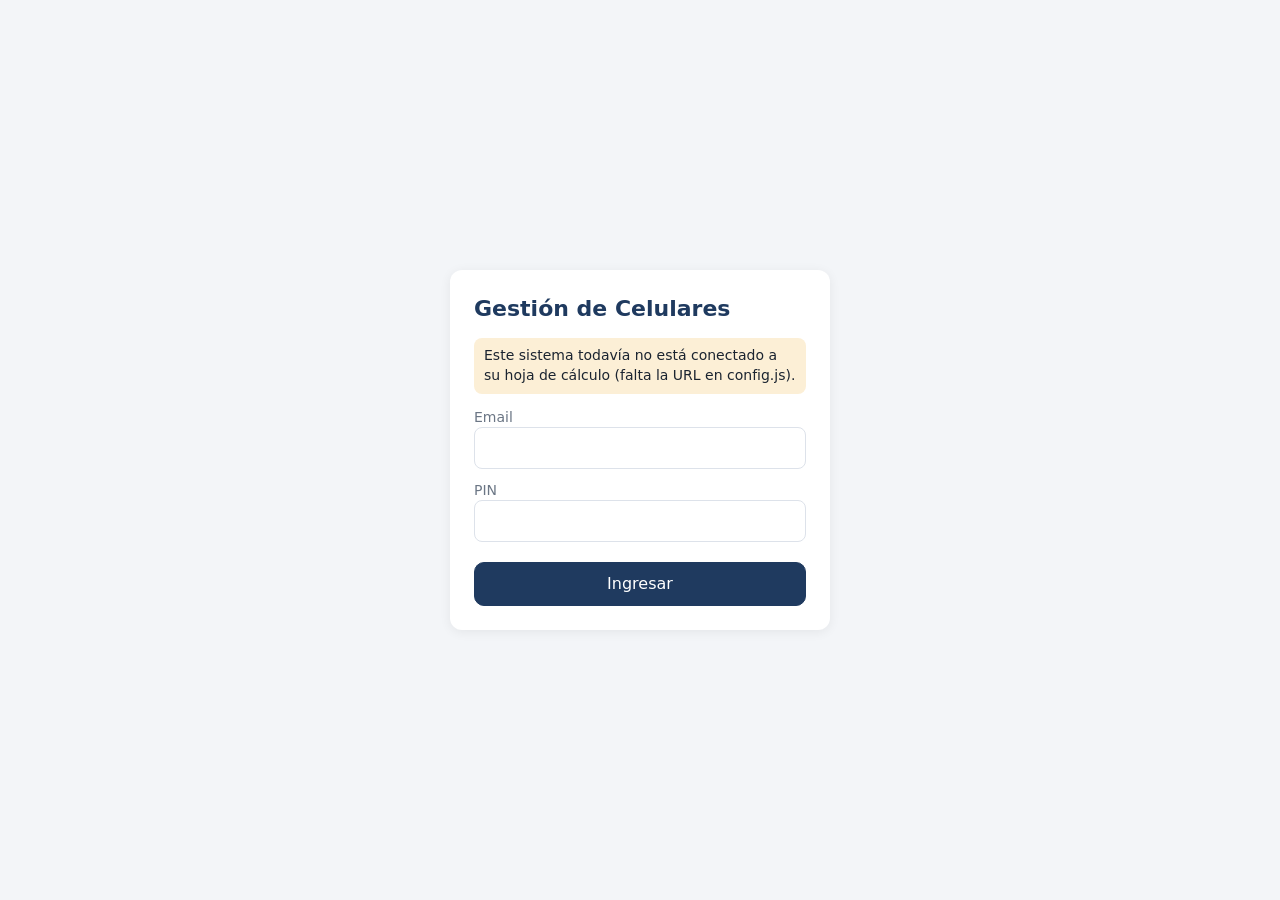
<file: index.html>
<!DOCTYPE html>
<html lang="es">
<head>
  <meta charset="UTF-8" />
  <meta name="viewport" content="width=device-width, initial-scale=1.0, viewport-fit=cover" />
  <meta name="theme-color" content="#1f3a5f" />
  <title>Gestión de Celulares</title>
  <link rel="stylesheet" href="css/app.css" />
</head>
<body>
  <div id="login" hidden>
    <form id="form-login" autocomplete="on">
      <h1>Gestión de Celulares</h1>
      <p id="login-aviso" class="aviso" hidden></p>
      <label>Email<input type="email" id="login-email" autocomplete="username" required /></label>
      <label>PIN<input type="password" id="login-pin" inputmode="numeric" autocomplete="current-password" required /></label>
      <button type="submit" class="btn primario">Ingresar</button>
      <p id="login-error" class="error" hidden></p>
    </form>
  </div>

  <div id="app" hidden>
    <header id="barra">
      <button id="atras" class="icono" hidden aria-label="Volver">‹</button>
      <h1 id="titulo">Inicio</h1>
      <span id="usuario"></span>
    </header>
    <main id="contenido"></main>
    <nav id="tabs"></nav>
  </div>
  <div id="capas"></div>

  <script src="config.js"></script>
  <script src="js/core/util.js"></script>
  <script src="js/core/api.js"></script>
  <script src="js/core/ui.js"></script>
  <script src="js/core/app.js"></script>
  <script src="js/pantallas/inicio.js"></script>
  <script src="js/pantallas/equipo.js"></script>
  <script src="js/pantallas/vender.js"></script>
  <script src="js/pantallas/clientes.js"></script>
  <script src="js/pantallas/cartera.js"></script>
  <script src="js/pantallas/taller.js"></script>
  <script src="js/pantallas/ordenes.js"></script>
  <script src="js/pantallas/repuestos.js"></script>
  <script src="js/pantallas/dinero.js"></script>
  <script src="js/pantallas/mas.js"></script>
  <script>App.iniciar();</script>
</body>
</html>
</file>
<file: css/app.css>
:root{--az:#1f3a5f;--az2:#2d5a94;--fondo:#f3f5f8;--tarj:#fff;--txt:#1b2430;--gris:#6b7685;--linea:#dde2ea;--ok:#1d8a4a;--mal:#c0392b;--aviso:#b9770e;--rad:12px}
*{box-sizing:border-box}
html{-webkit-text-size-adjust:100%}
body{margin:0;font:16px/1.4 system-ui,-apple-system,Segoe UI,Roboto,sans-serif;background:var(--fondo);color:var(--txt)}
body.con-modal{overflow:hidden}
h1,h2,h3{margin:0}
a{color:var(--az2)}
#login{min-height:100vh;display:flex;align-items:center;justify-content:center;padding:16px}
#login form{background:var(--tarj);border-radius:var(--rad);padding:24px;width:100%;max-width:380px;box-shadow:0 2px 12px #0001}
#login h1{font-size:22px;margin-bottom:12px;color:var(--az)}
#login label{display:block;margin:12px 0 4px;font-size:14px;color:var(--gris)}
#login button{width:100%;margin-top:16px}
#barra{position:sticky;top:0;z-index:5;background:var(--az);color:#fff;display:flex;align-items:center;gap:8px;padding:10px 12px;padding-top:calc(10px + env(safe-area-inset-top))}
#barra h1{font-size:18px;flex:1;white-space:nowrap;overflow:hidden;text-overflow:ellipsis}
#barra #usuario{font-size:13px;opacity:.85}
#barra .icono{color:#fff;font-size:26px;line-height:1;padding:0 6px}
#contenido{padding:12px 12px 90px;max-width:900px;margin:0 auto}
#tabs{position:fixed;bottom:0;left:0;right:0;background:#fff;border-top:1px solid var(--linea);display:flex;z-index:5;padding-bottom:env(safe-area-inset-bottom)}
#tabs a{flex:1;text-align:center;padding:7px 2px;text-decoration:none;color:var(--gris);font-size:12px;display:flex;flex-direction:column;align-items:center}
#tabs a .ico{font-size:20px;line-height:1.1}
#tabs a.activa{color:var(--az);font-weight:600}
input,select,textarea{width:100%;font:inherit;padding:10px;border:1px solid var(--linea);border-radius:8px;background:#fff;color:var(--txt)}
input[type=checkbox]{width:auto}
textarea{resize:vertical}
.campo{margin:10px 0}
.campo label{display:block;font-size:14px;color:var(--gris);margin-bottom:4px}
.campo.check label{display:flex;gap:8px;align-items:center;color:var(--txt);font-size:16px}
.campo small{color:var(--gris);display:block;margin-top:2px}
.btn{font:inherit;border:1px solid var(--linea);background:#fff;color:var(--az);padding:10px 14px;border-radius:10px;cursor:pointer}
.btn.primario{background:var(--az);color:#fff;border-color:var(--az)}
.btn.peligro{background:#fff;color:var(--mal);border-color:var(--mal)}
.btn.chico{padding:6px 10px;font-size:14px}
.btn:disabled{opacity:.5}
.icono{background:none;border:0;font:inherit;cursor:pointer;color:var(--gris);font-size:22px}
.fila-botones{display:flex;gap:8px;flex-wrap:wrap;margin:12px 0}
.fila-botones .btn{flex:1;min-width:120px}
.seccion{margin:16px 0}
.seccion>h2{font-size:15px;color:var(--gris);text-transform:uppercase;letter-spacing:.03em;margin-bottom:8px}
.tarjeta{background:var(--tarj);border-radius:var(--rad);padding:12px;margin:8px 0;box-shadow:0 1px 3px #0001}
.tarjeta.clic,.item.clic{cursor:pointer}
.item{background:var(--tarj);border-radius:var(--rad);padding:12px;margin:8px 0;box-shadow:0 1px 3px #0001;display:flex;gap:10px;align-items:center;justify-content:space-between}
.item .princ{font-weight:600}
.item .sec{font-size:14px;color:var(--gris)}
.item .der{text-align:right;white-space:nowrap}
.kv{display:flex;justify-content:space-between;gap:12px;padding:5px 0;border-bottom:1px dashed var(--linea)}
.kv:last-child{border:0}
.kv .k{color:var(--gris)}
.kv .v{text-align:right;font-weight:500;word-break:break-word}
.badge{display:inline-block;font-size:12px;padding:2px 8px;border-radius:99px;background:#e8edf4;color:var(--az)}
.badge.ok{background:#dff3e7;color:var(--ok)}
.badge.mal{background:#fbe3e0;color:var(--mal)}
.badge.aviso{background:#fcefd6;color:var(--aviso)}
.grid{display:grid;grid-template-columns:repeat(auto-fit,minmax(150px,1fr));gap:8px}
.cifra{background:var(--tarj);border-radius:var(--rad);padding:12px;box-shadow:0 1px 3px #0001}
.cifra .n{font-size:20px;font-weight:700;color:var(--az)}
.cifra .t{font-size:13px;color:var(--gris)}
.cifra.mal .n{color:var(--mal)}
.alerta{border-left:4px solid var(--aviso);background:#fff8ea;padding:10px 12px;border-radius:8px;margin:6px 0;display:flex;justify-content:space-between;gap:8px;cursor:pointer}
.error{color:var(--mal);font-size:14px}
.aviso{background:#fcefd6;padding:8px 10px;border-radius:8px;font-size:14px}
.info{color:var(--gris);font-size:14px}
.cargando,.vacio{text-align:center;color:var(--gris);padding:24px 0}
.errorbox{background:#fbe3e0;color:var(--mal);padding:12px;border-radius:var(--rad);text-align:center}
.fondo{position:fixed;inset:0;background:#0008;z-index:20;display:flex;align-items:flex-end;justify-content:center}
.hoja{background:#fff;width:100%;max-width:560px;max-height:92vh;border-radius:16px 16px 0 0;display:flex;flex-direction:column}
.hoja-cab{display:flex;justify-content:space-between;align-items:center;padding:12px 16px;border-bottom:1px solid var(--linea)}
.hoja-cuerpo{padding:12px 16px 24px;overflow:auto}
.toast{position:fixed;left:50%;bottom:80px;transform:translate(-50%,20px);background:#222;color:#fff;padding:10px 16px;border-radius:99px;opacity:0;transition:.25s;z-index:30;max-width:90%;text-align:center}
.toast.visible{opacity:1;transform:translate(-50%,0)}
.toast.ok{background:var(--ok)}.toast.error{background:var(--mal)}
.medios .fila-medio{display:grid;grid-template-columns:1fr 1fr 32px;gap:6px;margin-bottom:6px}
.medios-estado{font-size:14px;margin-top:6px}.medios-estado.ok{color:var(--ok)}.medios-estado.mal{color:var(--mal)}
.tabla-cont{overflow:auto}
.tabla{width:100%;border-collapse:collapse;font-size:14px;background:#fff}
.tabla th,.tabla td{padding:6px 8px;border-bottom:1px solid var(--linea);text-align:left}
.tabla .num{text-align:right;white-space:nowrap}
.buscador{margin:8px 0}
.chips{display:flex;gap:6px;overflow:auto;padding:4px 0}
.chip{white-space:nowrap;border:1px solid var(--linea);background:#fff;border-radius:99px;padding:5px 12px;font-size:14px;cursor:pointer}
.chip.activo{background:var(--az);color:#fff;border-color:var(--az)}
.acciones .btn{margin:2px 0}
.linea-total{font-weight:700;border-top:2px solid var(--az);margin-top:6px;padding-top:6px;display:flex;justify-content:space-between}
@media print{#barra,#tabs,.fila-botones,.btn{display:none!important}body{background:#fff}.tarjeta{box-shadow:none;border:1px solid #ccc}}
</file>
